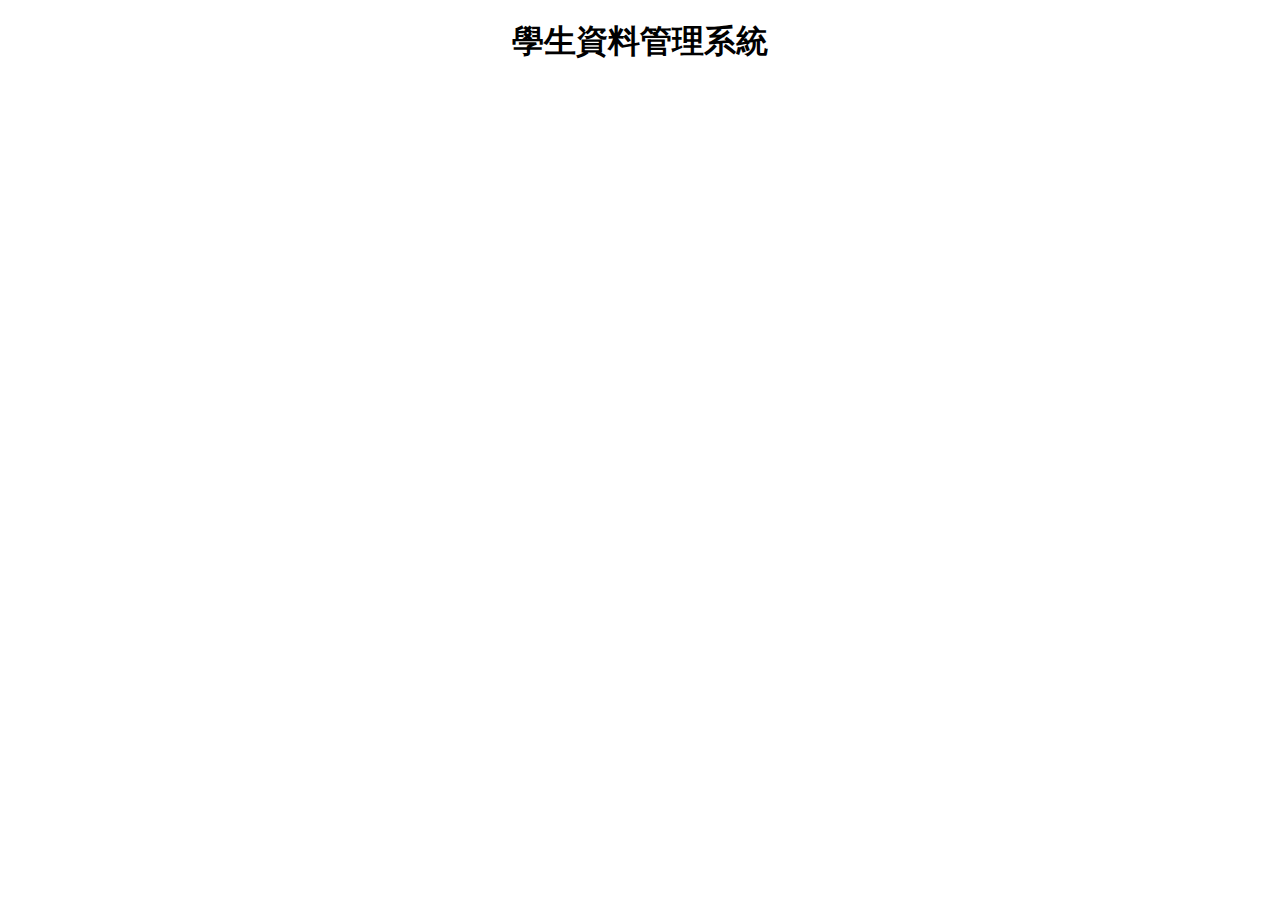
<file: app2/index.html>
<!DOCTYPE html>
<html lang="en">
<head>
    <meta charset="UTF-8">
    <meta name="viewport" content="width=device-width, initial-scale=1.0">
    <meta http-equiv="X-UA-Compatible" content="ie=edge">
    <title>學生資料管理系統</title>
    <link rel="shortcut icon" href="#" type="image/x-icon">
    <link rel="stylesheet" href="style.css">
    <!---匯入要使用的函式庫--->


</head>
<body>
  <h1 class="header">學生資料管理系統</h1>

  
</body>
</html>
<script>
/************************************
* 1.考慮觸發行為的事件
* 2.建立監聽行為
* 3.考慮是否需要代入參數
* 4.是否會有回傳值？回傳值的功用及處理？
* 5.是否需要更新畫面內容？更新畫面的方法？
************************************/


//新增資料的函式
function create(){

}

//查詢資料的函式
function query(){

}

//編輯資料的函式
function update(){

}

//刪除資料的函式
function del(){

}

</script>
</file>
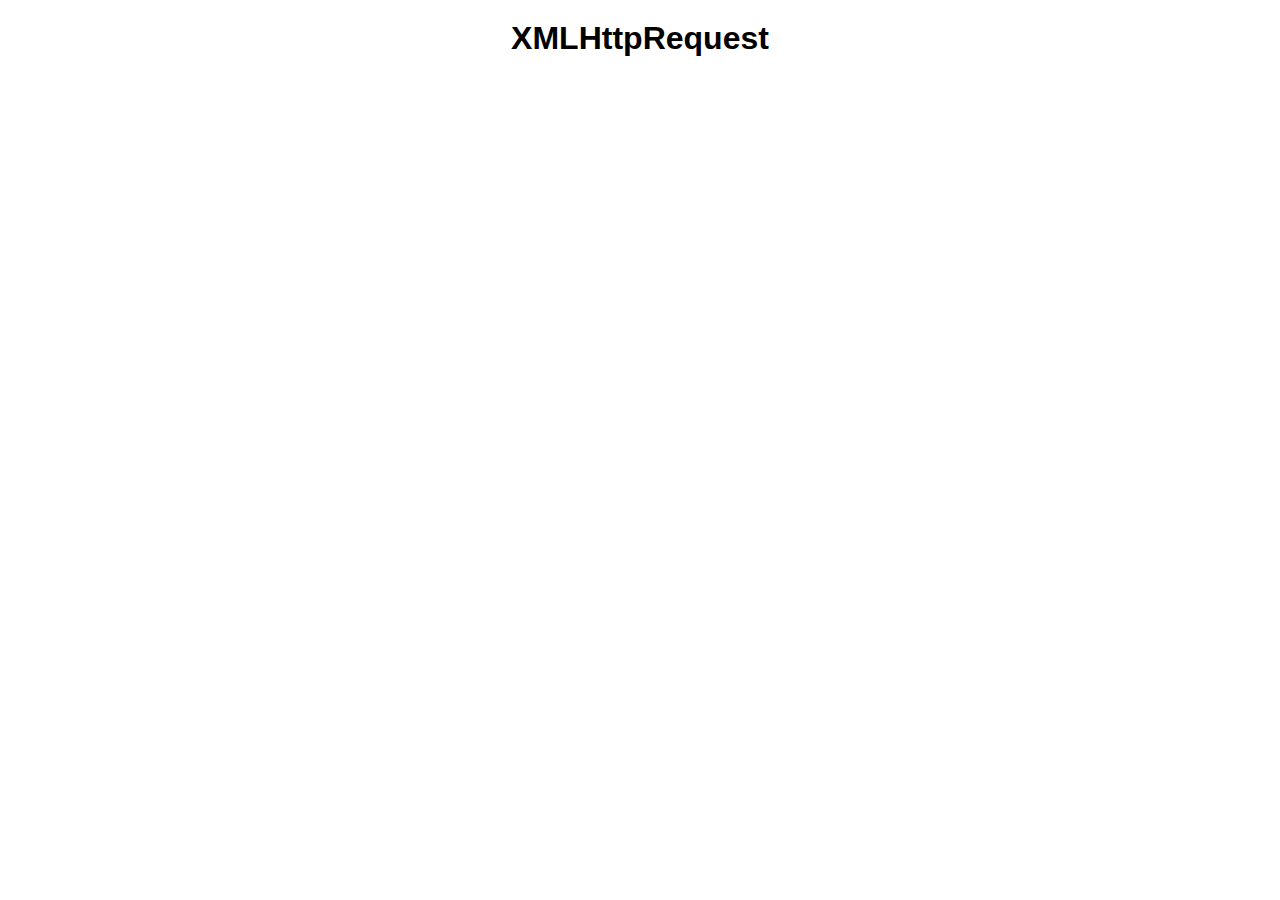
<file: xhr.html>
<!DOCTYPE html>
<html lang="en">
<head>
    <meta charset="UTF-8">
    <meta name="viewport" content="width=device-width, initial-scale=1.0">
    <meta http-equiv="X-UA-Compatible" content="ie=edge">
    <title>XMLHttpRequest</title>
    <link rel="shortcut icon" href="#" type="image/x-icon">
    <link rel="stylesheet" href="style.css">
</head>
<body>
    <h1 class="header">XMLHttpRequest</h1>
    <div class="title"></div>
    <h4></h4>
    <ul></ul>

</body>
</html>
<script>
    /********************************************************
    * 1.api網址  https://kktix.com/events.json
    * 2.宣告一個XMLHttpRequest物件
    * 3.建立請求的各項設定及實質內容
    * 4.建立得到回應時的各項行為
    * 5.送出請求
    ********************************************************/

    //宣告一個XMLHttpRequest物件


    //建立請求的各項設定及實質內容


    //建立得到回應時的各項設定及行為


    //送出請求

    </script>
</file>
<file: app2/style.css>
*{
    font-family: "微軟正黑體",Arial, Helvetica, sans-serif;
    font-size:16px;
    padding:0;
    margin:0;
    list-style-type: none;
    box-sizing: border-box;
    text-decoration: none;
}

.header{
    margin:10px auto;
    padding:10px;
    text-align: center;
    font-size:32px;
}
</file>
<file: style.css>
*{
    font-family: "微軟正黑體",Arial, Helvetica, sans-serif;
    font-size:16px;
    padding:0;
    margin:0;
    list-style-type: none;
    box-sizing: border-box;
    text-decoration: none;
}
.types{
    width:400px;
    margin:20px auto;
    padding:10px;
    height:100px;
    border:1px solid #999;
    border-radius:50px;
    box-shadow: 2px 2px 5px #ccc;
    text-align: center;
    line-height:80px;
    font-size:30px;

}
.types:hover{
    border:2px solid blue;
    background:lightcyan;
}
.header{
    margin:10px auto;
    padding:10px;
    text-align: center;
    font-size:32px;
}
</file>
